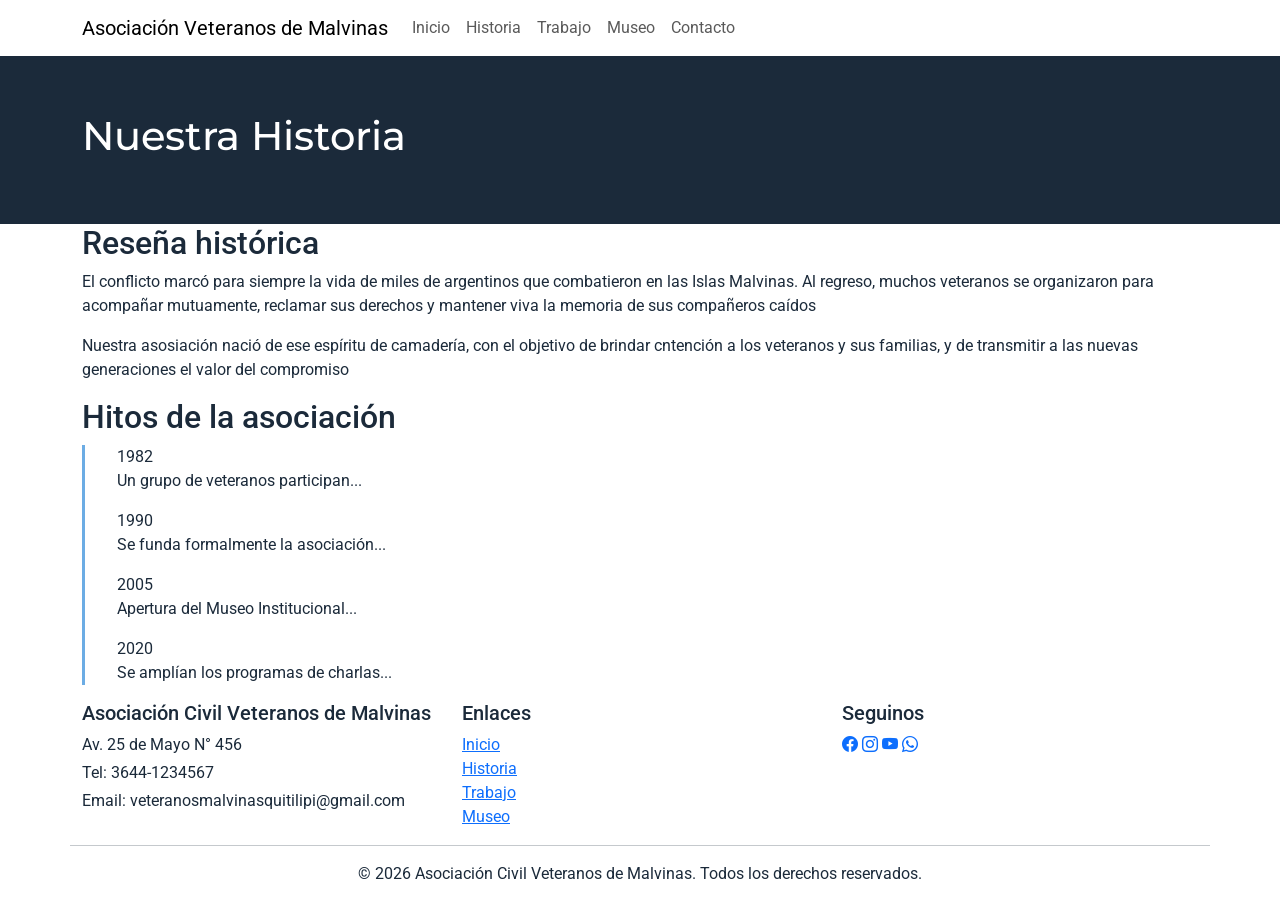
<file: historia.html>
<!DOCTYPE html>
<html lang="es">
<head>
    <meta charset="UTF-8">
    <meta name="viewport" content="width=device-width, initial-scale=1.0">
    <title>Inicio - Asosiación Civil Veteranos Malvinas</title>
    <meta name="description" content="Asosiación Civil Veteranos Malvinas: historia, trabajo, museo y contacto">

    <!--Tipografía Google Fonts vía CDN-->
    <link rel="preconnect" href="https://fonts.googleapis.com">
    <link rel="preconnect" href="https://fonts.gstatic.com" crossorigin>
    <link href="https://fonts.googleapis.com/css2?family=Montserrat:ital,wght@0,100..900;1,100..900&family=Roboto:ital,wght@0,100..900;1,100..900&display=swap" rel="stylesheet">

    <!--Boostrap 5 vía con CDN-->
    <link href="https://cdn.jsdelivr.net/npm/bootstrap@5.3.8/dist/css/bootstrap.min.css" rel="stylesheet" integrity="sha384-sRIl4kxILFvY47J16cr9ZwB07vP4J8+LH7qKQnuqkuIAvNWLzeN8tE5YBujZqJLB" crossorigin="anonymous">

    <!--ICONO CDN Boostrap-->
    <link rel="stylesheet" href="https://cdn.jsdelivr.net/npm/bootstrap-icons@1.13.1/font/bootstrap-icons.min.css">

    <!--CSS propio del estilo -->
    <link href="css/general.css" rel="stylesheet">
    <link href="css/historia.css" rel="stylesheet">


</head>

<body>

    <!--NAVBAR - Menú de navegación-->
    <nav class="navbar navbar-expand-lg">
        <div class="container">
            <a class="navbar-brand" href="index.html">Asociación Veteranos de Malvinas</a>
            <button class="navbar-toggler" type="button" data-bs-toggle="collapse" data-bs-target="#navbarNav" aria-controls="navbarNav" aria-expanded="false" aria-label="Toggle navigation">
            <span class="navbar-toggler-icon"></span>   <!-- ese Button es el menú hamburguesa-->
            </button>
            <div class="collapse navbar-collapse" id="navbarNav">
                <ul class="navbar-nav">
                    <li class="nav-item"><a class="nav-link" href="index.html">Inicio</a></li>
                    <li class="nav-item"><a class="nav-link" href="historia.html">Historia</a>
                    </li>
                    <li class="nav-item"><a class="nav-link" href="trabajo.html">Trabajo</a>
                    </li>
                    <li class="nav-item"><a class="nav-link" href="museo.html">Museo</a>
                    </li>
                    <li class="nav-item"><a class="nav-link" href="contacto.html">Contacto</a>
                    </li>
                </ul>
            </div>
        </div>
    </nav>


    <!--ENCABEZADO-->
    <header class="encabezado-pagina">
        <div class="container">
            <h1>Nuestra Historia</h1>
        </div>
    </header>

    <!--RESEÑA HISTÓRICA-->
    <section class="seccion">
        <div class="container">
            <h2 class="titulo-section">Reseña histórica</h2>
            <p>El conflicto marcó para siempre la vida de miles de argentinos que combatieron en las Islas Malvinas. Al regreso, muchos veteranos se organizaron para acompañar mutuamente, reclamar sus derechos y mantener viva la memoria de sus compañeros caídos</p>
            <p>Nuestra asosiación nació de ese espíritu de camadería, con el objetivo de brindar cntención a los veteranos y sus familias, y de transmitir a las nuevas generaciones el valor del compromiso </p>
        </div>
    </section>

    <!--LINEA DE TIEMPO-->
    <section class="seccion seccion-clara">
        <div class="container">
            <h2 class="titulo-section">Hitos de la asociación</h2>
            <div class="timeline">
                <div timeline-item>
                    <div class="timeline-anio">1982</div>
                    <p class="timeline-texto">Un grupo de veteranos participan...</p>
                </div>
                <div timeline-item>
                    <div class="timeline-anio">1990</div>
                    <p class="timeline-texto">Se funda formalmente la asociación...</p>
                </div>
                <div timeline-item>
                    <div class="timeline-anio">2005</div>
                    <p class="timeline-texto">Apertura del Museo Institucional...</p>
                </div>
                <div timeline-item>
                    <div class="timeline-anio">2020</div>
                    <p class="timeline-texto">Se amplían los programas de charlas...</p>
                </div>                   
           </div>
        </div>
    </section>


    <!--FOOTER-->
    <footer class="footer-institucional">
        <div class="container">
            <div class="row gy-6">
                <div class="col-md-4">
                    <h5>Asociación Civil Veteranos de Malvinas</h5>
                    <p class="mb-1">Av. 25 de Mayo N° 456</p>
                    <p class="mb-1">Tel: 3644-1234567</p>
                    <p class="mb-0">Email:
                    veteranosmalvinasquitilipi@gmail.com</p>
                </div>
            
                <div class="col-md-4">
                    <h5>Enlaces</h5>
                    <ul class="list-unstyled">
                        <li><a href="index.html">Inicio</a></li>
                        <li><a href="historia.html">Historia</a></li>
                        <li><a href="trabajo.html">Trabajo</a></li>
                        <li><a href="museo.html">Museo</a></li>
                    </ul>
                </div>
            
                <div class="col-md-4">
                    <h5>Seguinos</h5>
                    <div class="redes sociales">
                        <a href="#" aria-label="Facebook"><i class="bi bi-facebook"></i></a>
                        <a href="#" aria-label="Instagram"><i class="bi bi-instagram"></i></a>
                        <a href="#" aria-label="YouTube"><i class="bi bi-youtube"></i></a>
                        <a href="#" aria-label="WhatsApp"><i class="bi bi-whatsapp"></i></a>
                    </div>
                </div>

                <hr class="footer-linea">
                <p class="footer-copy text-center mb-0">&copy; 2026 Asociación Civil Veteranos de Malvinas. Todos los derechos reservados.</p>

            </div>
        </div>


    </footer>

</body>

</html>
</file>
<file: css/general.css>
body {
  font-family: "Roboto", sans-serif;
  color: #1b2a3a;
}
</file>
<file: css/historia.css>
.encabezado-pagina {
  background-color: #1b2a3a;
  color: #ffffff;
  padding: 3.5rem 0;
}
.encabezado-pagina h1 {
  font-family: "Montserrat", sans-serif;
  margin-bottom: 0.5rem;
}
.encabezado-pagina p {
  color: rgba(255, 255, 255, 0.75);
  max-width: 560px;
  margin: 0 auto;
}

.timeline {
  position: relative;
  padding-left: 2rem;
  border-left: 3px solid #6cace4;
}
@media (max-width: 767.98px) {
  .timeline {
    padding-left: 1.25rem;
  }
}

.timeline-item {
  position: relartive;
  padding-bottom: 2.5rem;
}
.timeline-item:last-child {
  padding-bottom: 0;
}
.timeline-item::before {
  content: "";
  position: absolute;
  left: -2.4rem;
  top: 0.35rem;
  width: 14px;
  height: 14px;
  border-radius: 50%;
  background-color: #c9a227;
  border: 3px solid #ffffff;
  box-shadow: 0 0 0 2px #6cace4;
}
@media (max-width: 767.98px) {
  .timeline-item {
    left: -1.65rem;
  }
}
.timeline-item .timeline-anio {
  font-family: "Montserrat", sans-serif;
  color: #2e5c8a;
  font-weight: 700;
}
.timeline-item .timeline-texto {
  color: #6c757d;
}

/*# sourceMappingURL=historia.css.map */
</file>
